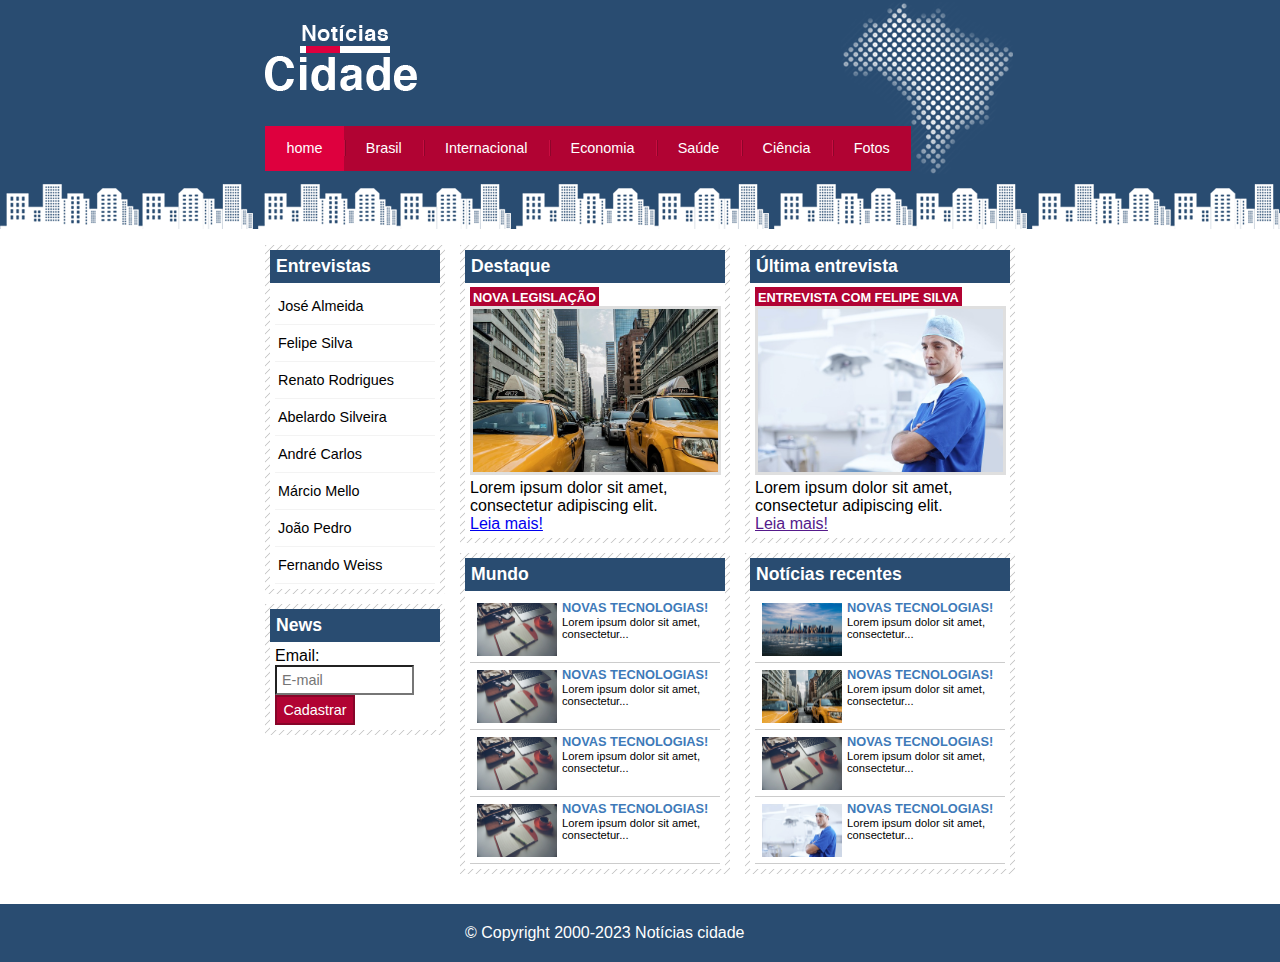
<file: index.html>
<!DOCTYPE html>
<html>
  <head>
    <title>Notícias cidade - Seu site de notícias</title>
    <meta charset="utf-8" />

    <!-- Estilo customizado -->
    <link rel="stylesheet" type="text/css" href="style.css" />
  </head>

  <body class="home">
    <!-- Início container -->
    <div id="container">
      <!-- Início topo -->
      <div id="topo">
        <h1 class="logo">Notícias cidade</h1>
        <ul id="navegacao">
          <li class="primeiro">
            <a id="home" href="index.html">home</a>
          </li>
          <li>
            <a id="brasil" href="brasil.html">Brasil</a>
          </li>
          <li>
            <a id="internacional" href="internacional.html">Internacional</a>
          </li>
          <li>
            <a id="economia" href="economia.html">Economia</a>
          </li>
          <li>
            <a id="saude" href="saude.html">Saúde</a>
          </li>
          <li>
            <a id="ciencia" href="ciencia.html">Ciência</a>
          </li>
          <li>
            <a id="fotos" href="fotos.html">Fotos</a>
          </li>
        </ul>
      </div>
      <!-- fim /topo -->

      <!-- Início conteudo -->
      <div id="conteudo">
        <div id="primario">
          <div class="caixa destaque">
            <h2>Destaque</h2>
            <div class="caixa-conteudo">
              <h3>Nova legislação</h3>
              <img
                class="imagem-principal"
                src="imagens/taxi.jpg"
                width="100%"
              />
              <p>Lorem ipsum dolor sit amet, consectetur adipiscing elit.</p>
              <a href="nova-legislacao.html">Leia mais!</a>
            </div>
          </div>

          <div class="caixa">
            <h2>Mundo</h2>
            <div class="caixa-conteudo">
              <ul id="lista-noticias">
                <li>
                  <a href="">
                    <img src="imagens/tecnologia.jpg" width="80" />
                    <h3>Novas tecnologias!</h3>
                    <p>Lorem ipsum dolor sit amet, consectetur...</p>
                  </a>
                </li>
                <li>
                  <a href="">
                    <img src="imagens/tecnologia.jpg" width="80" />
                    <h3>Novas tecnologias!</h3>
                    <p>Lorem ipsum dolor sit amet, consectetur...</p>
                  </a>
                </li>
                <li>
                  <a href="">
                    <img src="imagens/tecnologia.jpg" width="80" />
                    <h3>Novas tecnologias!</h3>
                    <p>Lorem ipsum dolor sit amet, consectetur...</p>
                  </a>
                </li>
                <li>
                  <a href="">
                    <img src="imagens/tecnologia.jpg" width="80" />
                    <h3>Novas tecnologias!</h3>
                    <p>Lorem ipsum dolor sit amet, consectetur...</p>
                  </a>
                </li>
              </ul>
            </div>
          </div>
        </div>

        <div id="secundario">
          <div class="caixa entrevista">
            <h2>Última entrevista</h2>
            <div class="caixa-conteudo">
              <h3>Entrevista com felipe silva</h3>
              <img
                class="imagem-principal"
                src="imagens/doutor.jpg"
                width="100%"
              />
              <p>Lorem ipsum dolor sit amet, consectetur adipiscing elit.</p>
              <a href="">Leia mais!</a>
            </div>
          </div>

          <div class="caixa">
            <h2>Notícias recentes</h2>
            <div class="caixa-conteudo">
              <ul id="lista-noticias">
                <li>
                  <a href="">
                    <img src="imagens/cidade.jpg" width="80" />
                    <h3>Novas tecnologias!</h3>
                    <p>Lorem ipsum dolor sit amet, consectetur...</p>
                  </a>
                </li>
                <li>
                  <a href="">
                    <img src="imagens/taxi.jpg" width="80" />
                    <h3>Novas tecnologias!</h3>
                    <p>Lorem ipsum dolor sit amet, consectetur...</p>
                  </a>
                </li>
                <li>
                  <a href="">
                    <img src="imagens/tecnologia.jpg" width="80" />
                    <h3>Novas tecnologias!</h3>
                    <p>Lorem ipsum dolor sit amet, consectetur...</p>
                  </a>
                </li>
                <li>
                  <a href="">
                    <img src="imagens/doutor.jpg" width="80" />
                    <h3>Novas tecnologias!</h3>
                    <p>Lorem ipsum dolor sit amet, consectetur...</p>
                  </a>
                </li>
              </ul>
            </div>
          </div>
        </div>

        <!-- Início lateral -->
        <div id="lateral">
          <div class="caixa">
            <h2>Entrevistas</h2>
            <div class="caixa-conteudo">
              <ul>
                <li><a href="">José Almeida</a></li>
                <li><a href="">Felipe Silva</a></li>
                <li><a href="">Renato Rodrigues</a></li>
                <li><a href="">Abelardo Silveira</a></li>
                <li><a href="">André Carlos</a></li>
                <li><a href="">Márcio Mello</a></li>
                <li><a href="">João Pedro</a></li>
                <li><a href="">Fernando Weiss</a></li>
              </ul>
            </div>
          </div>

          <div class="caixa">
            <h2>News</h2>
            <div class="caixa-conteudo">
              <form>
                <div>
                  <label for="email">Email:</label>
                  <input
                    type="text"
                    name="email"
                    id="email"
                    placeholder="E-mail"
                  />
                </div>
                <div>
                  <input class="submit" type="submit" value="Cadastrar" />
                </div>
              </form>
            </div>
          </div>
        </div>
        <!-- fim /lateral -->
      </div>
      <!-- fim /conteudo -->
    </div>
    <!-- fim /container -->

    <div id="container-rodape" style="clear: both">
      <div id="rodape">&copy; Copyright 2000-2023 Notícias cidade</div>
    </div>
  </body>
</html>
</file>
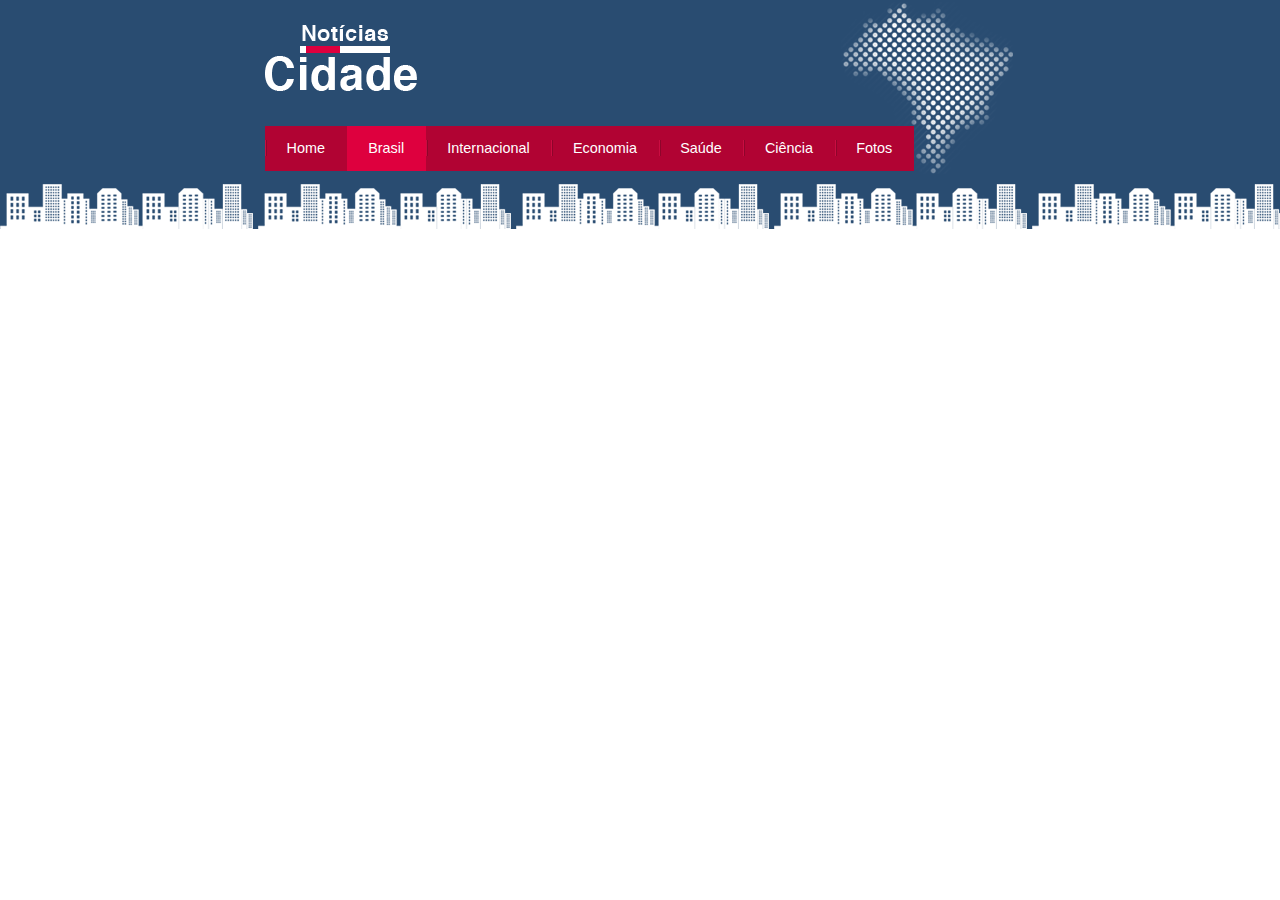
<file: brasil.html>
<!DOCTYPE html>
<html>
	<head>
		<meta charset="utf-8">
		<meta name="viewport" content="width=device-width, initial-scale=1">
		<link rel="stylesheet" type="text/css" href="style.css">
		<title>Notícias-cidade --- Seu site de notícias </title>
	</head>
	<body class="brasil">

		<div id="container">
			<div id="topo">
				<h1 class="logo">Brasil</h1>
				 <ul id="navegacao">
				 	<li>
				 		<a id="home" href="index.html">Home</a> </li>
				 	<li>
				 		<a id="brasil" href="brasil.html">Brasil</a></li>
				 	<li>
				 		<a id="inter" href="inter.html">Internacional</a></li>
				 	<li>
				 		<a id="economia" href="eco.html">Economia</a></li>
				 	<li>
				 		<a id="saude" href="saude.html">Saúde</a></li>
				 	<li>
				 		<a id="ciencia" href="ciência.html">Ciência</a></li>
				 	<li>
				 		<a id="fotos" href="fotos.html">Fotos</a></li>
				 </ul>
				
				
			</div>
			
		</div>



	</body>
</html>
</file>
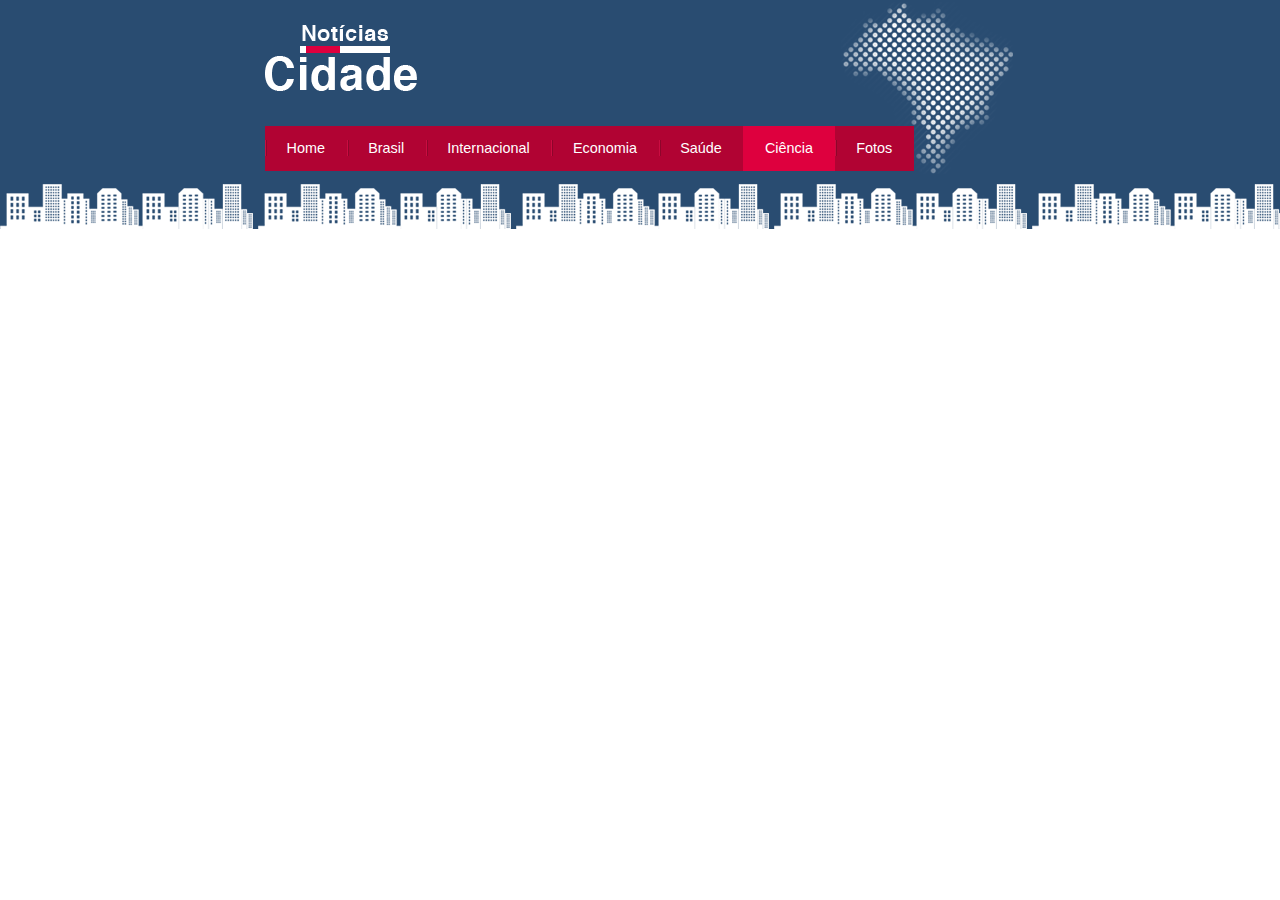
<file: ciência.html>
<!DOCTYPE html>
<html>
	<head>
		<meta charset="utf-8">
		<meta name="viewport" content="width=device-width, initial-scale=1">
		<link rel="stylesheet" type="text/css" href="style.css">
		<title>Notícias-cidade --- Seu site de notícias </title>
	</head>
	<body class="ciencia">

		<div id="container">
			<div id="topo">
				<h1 class="logo">Ciência</h1>
				 <ul id="navegacao">
				 	<li>
				 		<a id="home" href="index.html">Home</a> </li>
				 	<li>
				 		<a id="brasil" href="brasil.html">Brasil</a></li>
				 	<li>
				 		<a id="inter" href="inter.html">Internacional</a></li>
				 	<li>
				 		<a id="economia" href="eco.html">Economia</a></li>
				 	<li>
				 		<a id="saude" href="saude.html">Saúde</a></li>
				 	<li>
				 		<a id="ciencia" href="ciência.html">Ciência</a></li>
				 	<li>
				 		<a id="fotos" href="fotos.html">Fotos</a></li>
				 </ul>
				
			</div>
			
		</div>



	</body>
</html>
</file>
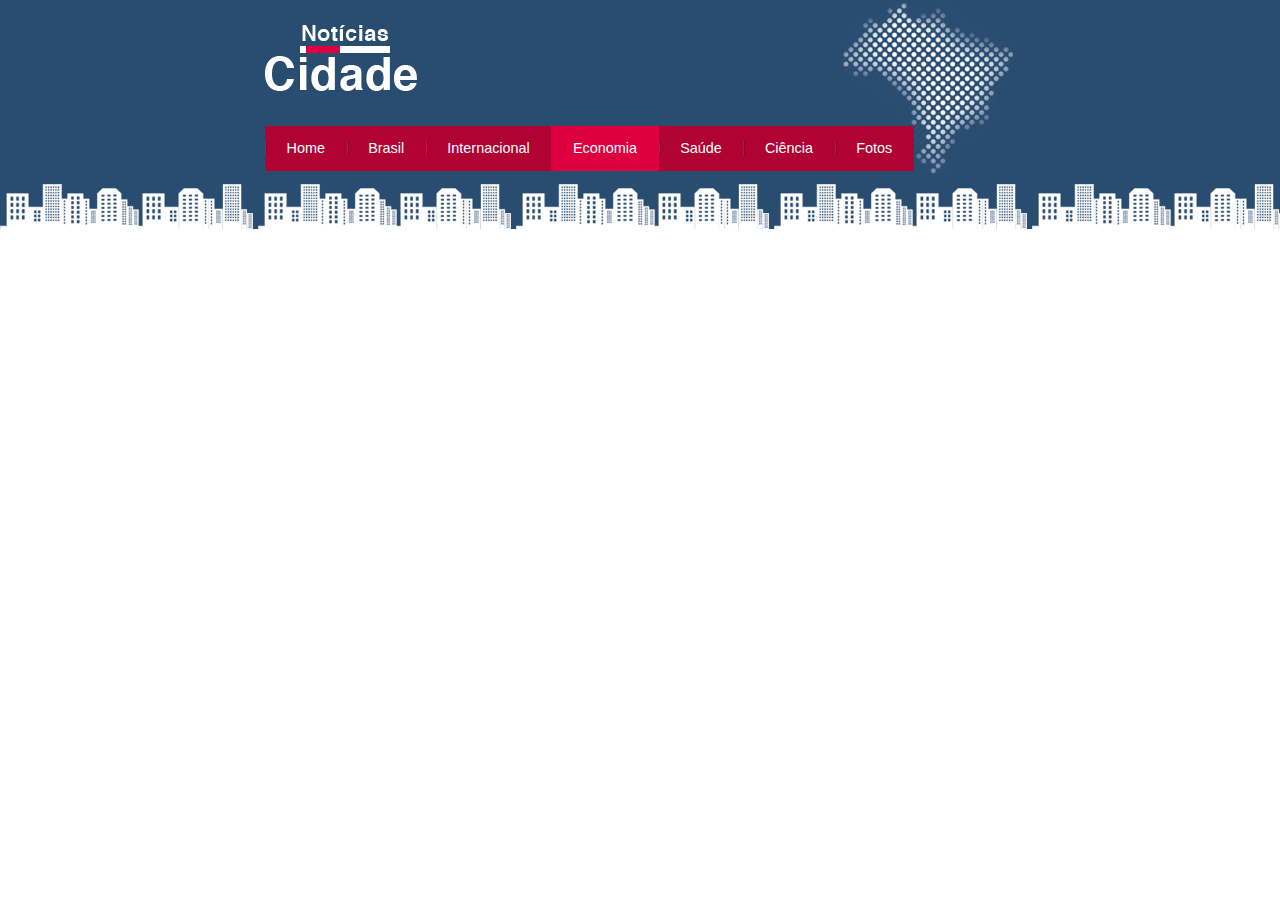
<file: eco.html>
<!DOCTYPE html>
<html>
	<head>
		<meta charset="utf-8">
		<meta name="viewport" content="width=device-width, initial-scale=1">
		<link rel="stylesheet" type="text/css" href="style.css">
		<title>Notícias-cidade --- Seu site de notícias </title>
	</head>
	<body class="economia">

		<div id="container">
			<div id="topo">
				<h1 class="logo">Economia</h1>
				<ul id="navegacao">
				 	<li>
				 		<a id="home" href="index.html">Home</a> </li>
				 	<li>
				 		<a id="brasil" href="brasil.html">Brasil</a></li>
				 	<li>
				 		<a id="inter" href="inter.html">Internacional</a></li>
				 	<li>
				 		<a id="economia" href="eco.html">Economia</a></li>
				 	<li>
				 		<a id="saude" href="saude.html">Saúde</a></li>
				 	<li>
				 		<a id="ciencia" href="ciência.html">Ciência</a></li>
				 	<li>
				 		<a id="fotos" href="fotos.html">Fotos</a></li>
				 </ul>
				
			</div>
			
		</div>



	</body>
</html>
</file>
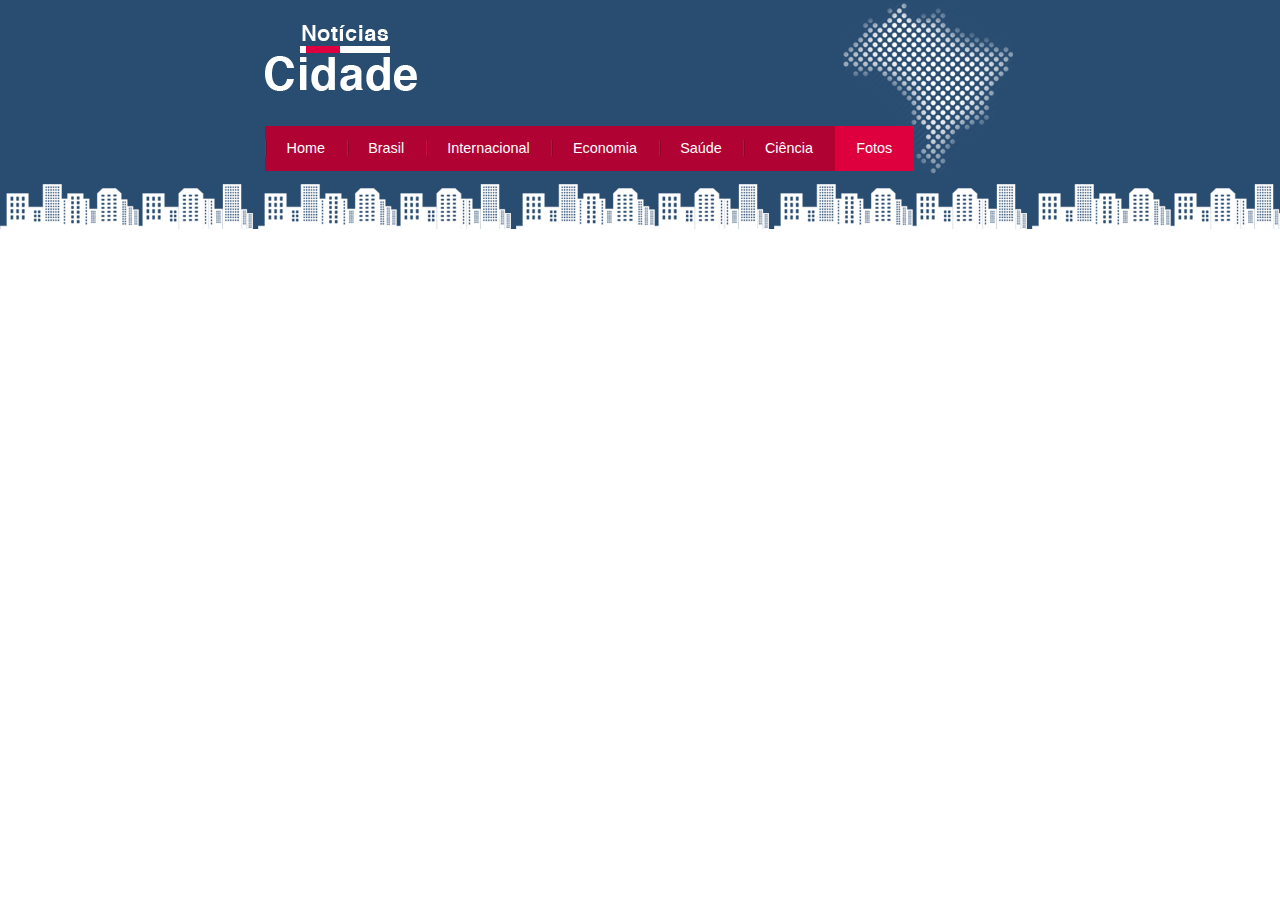
<file: fotos.html>
<!DOCTYPE html>
<html>
	<head>
		<meta charset="utf-8">
		<meta name="viewport" content="width=device-width, initial-scale=1">
		<link rel="stylesheet" type="text/css" href="style.css">
		<title>Notícias-cidade --- Seu site de notícias </title>
	</head>
	<body class="fotos">

		<div id="container">
			<div id="topo">
				<h1 class="logo">Fotos</h1>
				<ul id="navegacao">
				 	<li>
				 		<a id="home" href="index.html">Home</a> </li>
				 	<li>
				 		<a id="brasil" href="brasil.html">Brasil</a></li>
				 	<li>
				 		<a id="inter" href="inter.html">Internacional</a></li>
				 	<li>
				 		<a id="economia" href="eco.html">Economia</a></li>
				 	<li>
				 		<a id="saude" href="saude.html">Saúde</a></li>
				 	<li>
				 		<a id="ciencia" href="ciência.html">Ciência</a></li>
				 	<li>
				 		<a id="fotos" href="fotos.html">Fotos</a></li>
				 </ul>
				
				
			</div>
			
		</div>



	</body>
</html>
</file>
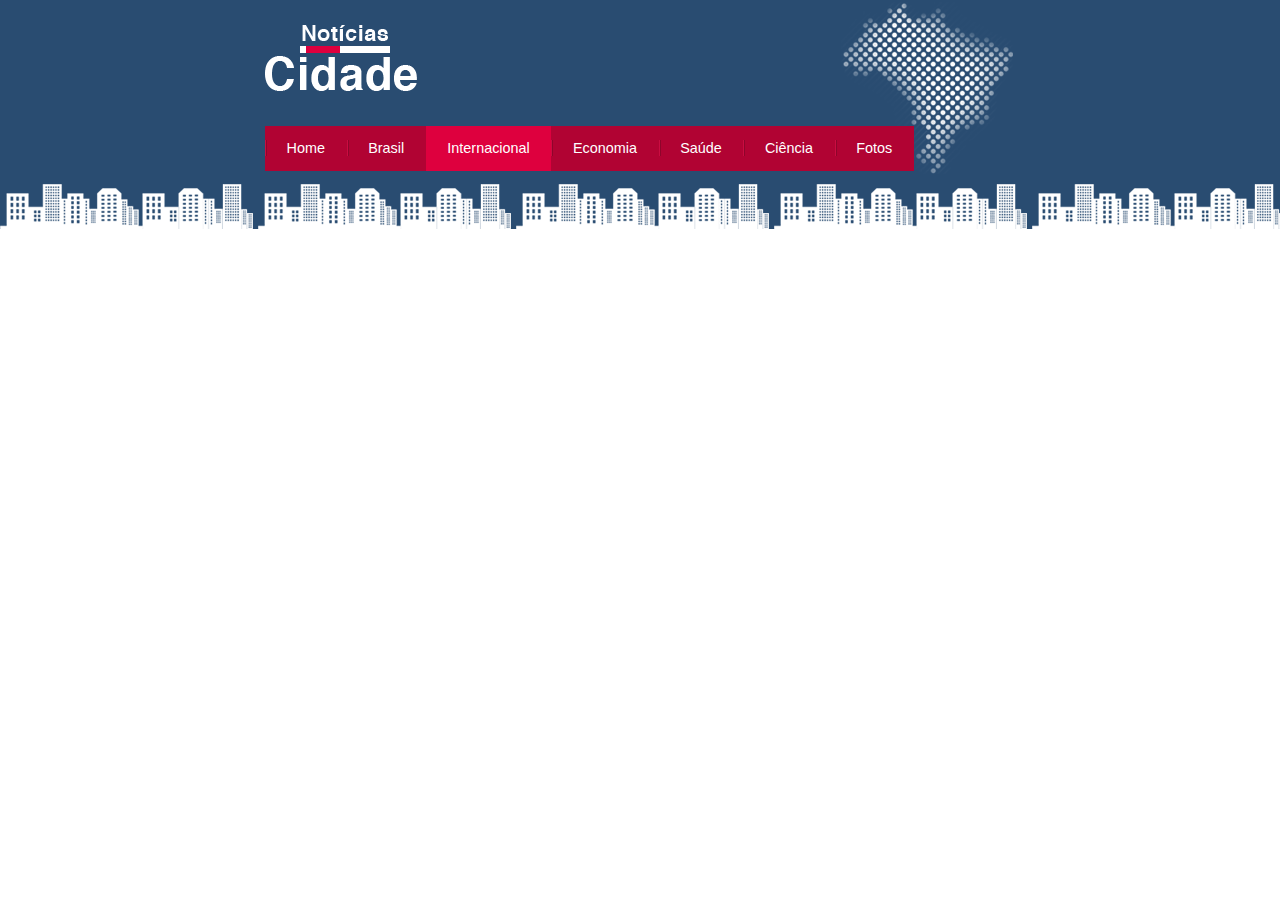
<file: inter.html>
<!DOCTYPE html>
<html>
	<head>
		<meta charset="utf-8">
		<meta name="viewport" content="width=device-width, initial-scale=1">
		<link rel="stylesheet" type="text/css" href="style.css">
		<title>Notícias-cidade --- Seu site de notícias </title>
	</head>
	<body class="inter">

		<div id="container">
			<div id="topo">
				<h1 class="logo">Internacional</h1>
				<ul id="navegacao">
				 	<li>
				 		<a id="home" href="index.html">Home</a> </li>
				 	<li>
				 		<a id="brasil" href="brasil.html">Brasil</a></li>
				 	<li>
				 		<a id="inter" href="inter.html">Internacional</a></li>
				 	<li>
				 		<a id="economia" href="eco.html">Economia</a></li>
				 	<li>
				 		<a id="saude" href="saude.html">Saúde</a></li>
				 	<li>
				 		<a id="ciencia" href="ciência.html">Ciência</a></li>
				 	<li>
				 		<a id="fotos" href="fotos.html">Fotos</a></li>
				 </ul>
				
			</div>
			
		</div>



	</body>
</html>
</file>
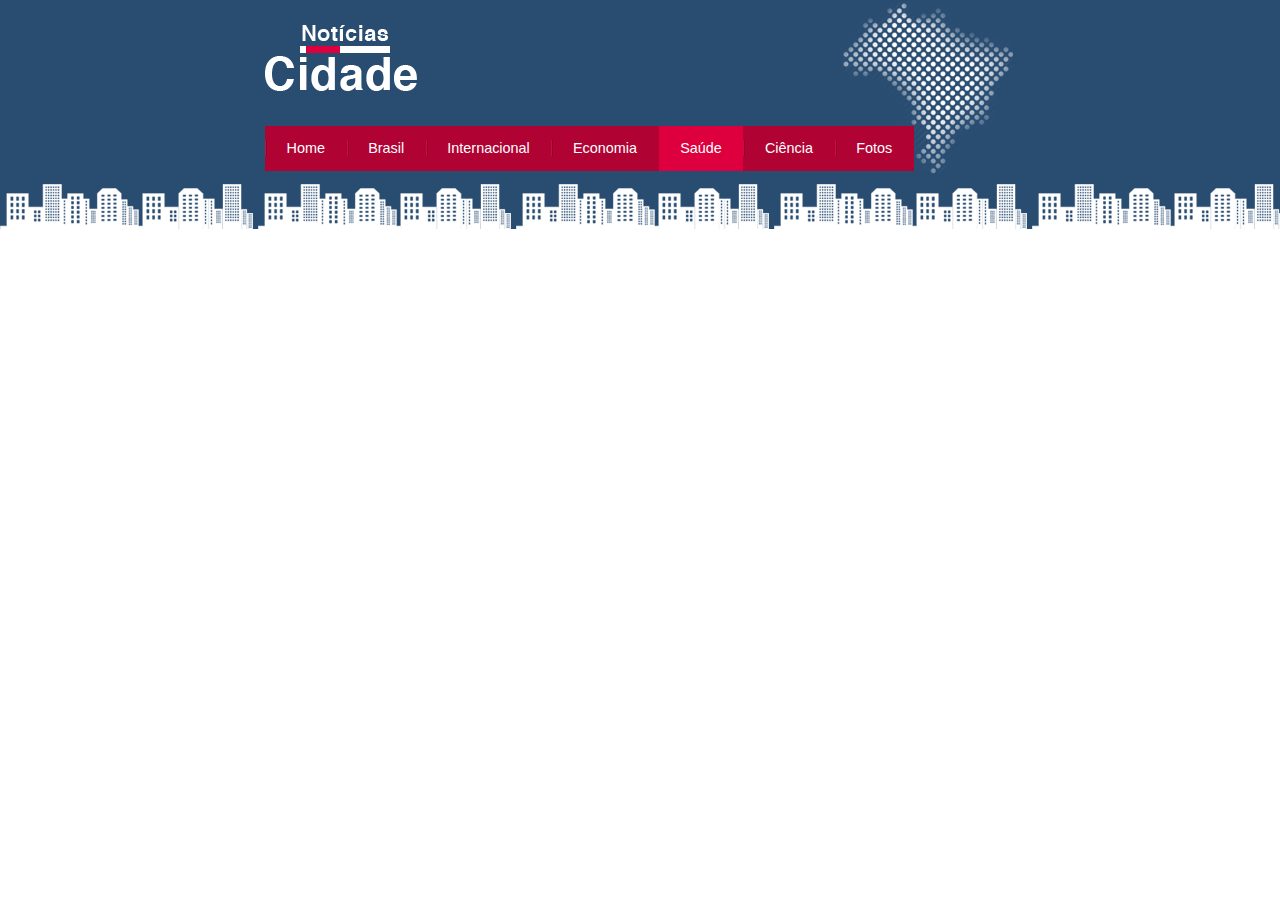
<file: saude.html>
<!DOCTYPE html>
<html>
	<head>
		<meta charset="utf-8">
		<meta name="viewport" content="width=device-width, initial-scale=1">
		<link rel="stylesheet" type="text/css" href="style.css">
		<title>Notícias-cidade --- Seu site de notícias </title>
	</head>
	<body class="saude">

		<div id="container">
			<div id="topo">
				<h1 class="logo">Saúde</h1>
				 <ul id="navegacao">
				 	<li>
				 		<a id="home" href="index.html">Home</a> </li>
				 	<li>
				 		<a id="brasil" href="brasil.html">Brasil</a></li>
				 	<li>
				 		<a id="inter" href="inter.html">Internacional</a></li>
				 	<li class="economia">
				 		<a id="economia" href="eco.html">Economia</a></li>
				 	<li>
				 		<a id="saude" href="saude.html">Saúde</a></li>
				 	<li>
				 		<a id="ciencia" href="ciência.html">Ciência</a></li>
				 	<li>
				 		<a id="fotos" href="fotos.html">Fotos</a></li>
				 </ul>
				
			</div>
			
		</div>



	</body>
</html>
</file>
<file: style.css>
/*Estrutura do site
*/

* {
  margin: 0;
  padding: 0;
}

body {
  font-family: "Trebuchet MS", Helvetica, sans-serif;
  background: #fff url(imagens/fundo.png) repeat-x;
}

#container {
  width: 750px;
  margin: 0 auto;
}

#topo {
  height: 150px;
  background: url(imagens/detalhe-topo.png) no-repeat right top;
  padding-top: 25px;
}

.logo {
  height: 66px;
  width: 152px;
  background: url(imagens/logo.png) no-repeat center;
  text-indent: -3000px;
}

/*Início barra de navegação
*/

ul {
  margin: 0;
  padding: 0;
  list-style: none;
}

#topo ul {
  margin-top: 35px;
  background: #b10333;
  float: left;
}

#topo ul li {
  float: left;
}

#topo ul a {
  font-size: 0.9em;
  display: block;
  padding: 0.5em 1.5em;
  line-height: 2.1em;
  text-decoration: none;
  color: #fff;
  background: url(imagens/divisor.png) no-repeat left center;
}

#topo ul .primeiro a {
  background: none;
}

#topo ul a:hover {
  color: #69001d;
}

body.home #navegacao a#home,
body.brasil #navegacao a#brasil,
body.inter #navegacao a#inter,
body.economia #navegacao a#economia,
body.saude #navegacao a#saude,
body.ciencia #navegacao a#ciencia,
body.fotos #navegacao a#fotos {
  color: #fff;
  background: #de003e;
  cursor: text;
}

/* Configurar layout de três colunas*/

#conteudo {
  margin-top: 60px;
  background: #f5f5f5;
}

#primario {
  width: 270px;
  float: left;
  margin: 0 0 20px 195px;
}

#duas-colunas #primario {
  width: 555px;
}

#uma-coluna #primario {
  width: 750px;
  margin: 0 0 20px 0;
}

#secundario {
  width: 270px;
  float: left;
  margin: 0 0 20px 15px;
}

#lateral {
  width: 180px;
  float: left;
  margin: 0 0 20px -750px;
}

/* Caixa */
.caixa {
  margin: 10px 0;
  padding: 5px;
  background: #f3f3f3 url(imagens/fundo-caixa.png);
}

h2 {
  font-size: 1.1em;
  background: #294c71;
  color: #fff;
  padding: 6px;
}

.caixa-conteudo {
  background: #fff;
  padding: 5px;
} /* Fim caixa*/

/* Formatar menus laterais
*/

#lateral ul a {
  font-size: 0.9em;
  padding: 3px;
  display: block;
  line-height: 30px;
  color: #000;
  text-decoration: none;
  border-bottom: 1px solid #f3f3f3;
}

#lateral ul a:hover {
  background: #f9f9f9 url(imagens/marcador.png) no-repeat left center;
  padding-left: 20px;
  color: #a1a1a1;
} /* Fim formatação de menus laterais 
*/

/* Formatando formulários
*/

label {
  display: block;
  cursor: pointer;
}

input {
  width: 125px;
  padding: 5px;
  font-size: 0.9em;
  background-color: #fff;
}

input.submit {
  width: 80px;
  color: #fff;
  background-color: #b10333;
  border: 2px solid #870529;
}
/* Fim formulários home 
*/

/* Formatando imagens 
*/

img.imagem-principal {
  width: 98%;
  border: 3px solid #dfdfdf;
}

/* Formatando cabeçalhos
*/

h3 {
  text-transform: uppercase;
  display: inline;
  font-size: 0.8em;
  padding: 3px;
}

.destaque h3 {
  background: #b10333;
  color: #fff;
}

.entrevista h3 {
  background: #b10333;
  color: #fff;
}

/*Formatando lista de notícias*/
#lista-noticias li {
  padding: 2px;
  border-bottom: 1px solid #ccc;
  height: 62px;
}

#lista-noticias li a img {
  float: left;
  margin: 5px;
}

#lista-noticias li a {
  text-decoration: none;
}

#lista-noticias li a h3 {
  font-size: 0.8em;
  padding: 0;
  color: #3e7ab9;
}

#lista-noticias li a p {
  font-size: 0.7em;
  color: #000;
}

#lista-noticias li:hover {
  background: #eee;
  cursor: pointer;
}

/* Rodapé 
*/

#container-rodape {
  background: #294c71;
  padding: 20px;
}

#rodape {
  width: 350px;
  margin: 0 auto;
  color: #fff;
}
</file>
